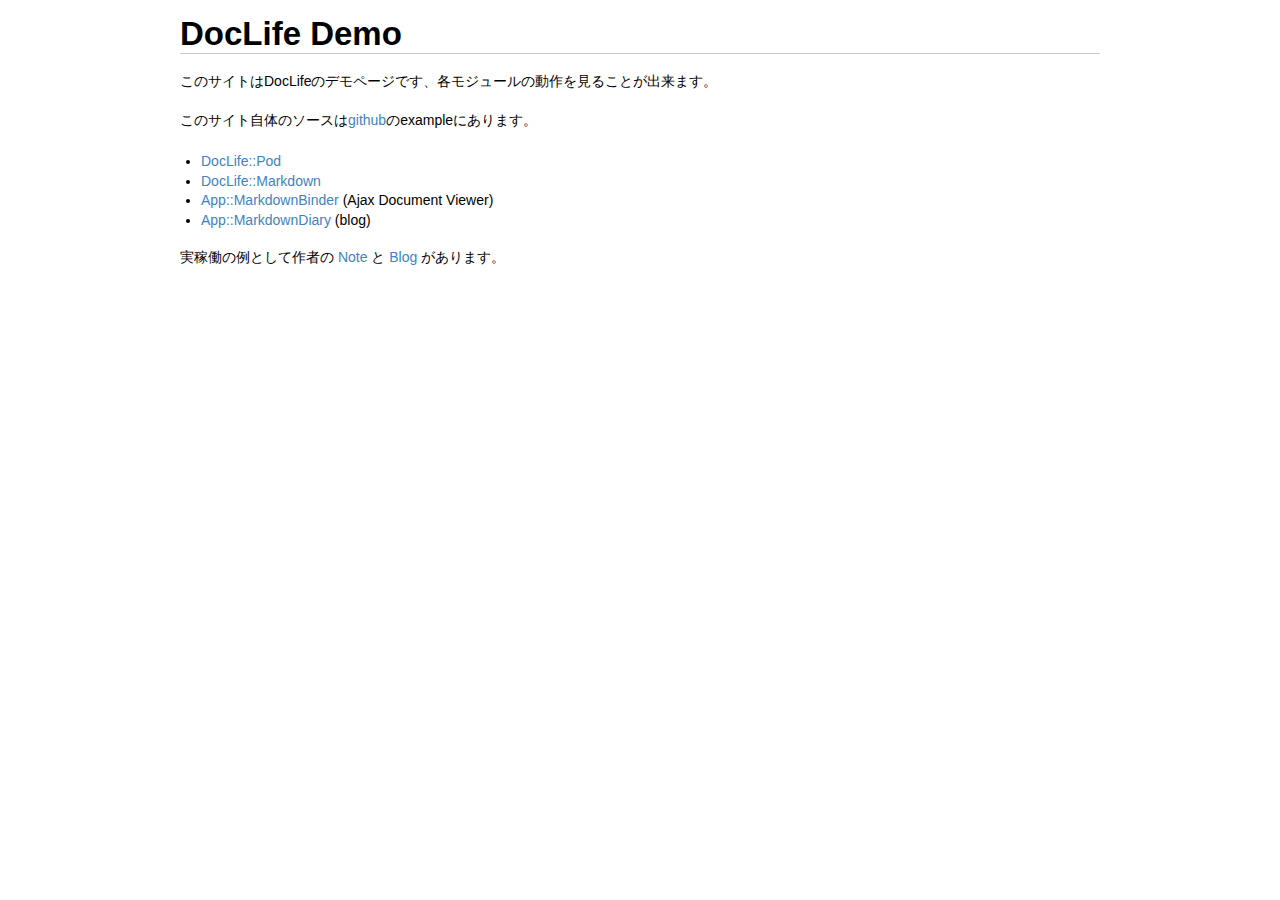
<file: htdocs/index.html>
<!DOCTYPE html>
<html>
<head>
<title>Index</title>
<!--[if lt IE 9]>
<script src="http://html5shiv.googlecode.com/svn/trunk/html5.js"></script>
<![endif]-->
<style>
*{ margin:0; padding:0; font-family: arial,sans-serif; }
body{ margin: 0 auto; width: 920px; padding: 0 0 30px; font-size: 14px; line-height: 23px; overflow-y: scroll; }
a{ color: #4183C4; text-decoration: none; }
header {margin: 15px 0 5px; border-bottom: 1px solid #ccc;}
header h1{font-size: 33px; line-height: normal;}
header nav{text-align: center;}
article p{margin:16px 0 0;padding:0;}
article h1{font-size:33px;line-height:normal;margin:0;padding:.08em 0 0 0;width:65%;}
article h2{border-top:4px solid #ccc;font-size:22px;line-height:normal;margin:22px 0 0;padding:7px 0 0;}
article h3{font-size:16px;line-height:26px;padding:26px 0 0;}
article h4{font-size:14px;line-height:26px;padding:18px 0 4px;font-weight:bold;text-transform:uppercase;}
article h5{font-size:13px;line-height:26px;margin-bottom:-19px;padding:14px 0 0;font-weight:bold;text-transform:uppercase;}
article h6{color:#666;font-size:14px;line-height:26px;margin-bottom:-19px;padding:18px 0 0;font-weight:normal;font-variant:italic;}
article>h2:first-child,article>h1:first-child,article>h1:first-child+h2{border:0;margin:12px 0 0;padding:10px 0 0;}
article>h3:first-child,article>h4:first-child,article>h5:first-child,article>h6:first-child{margin:13px 0 0 0;padding:0;}
article>h1:first-child{display:none;}
article h4+p,article h5+p,article h6+p{margin-top:0;}
article ul,ol{margin:0 0 0 1.5em;padding:20px 0 0;}
article li{ line-height: 1.4em; }
article ul li ul, ol li ol, ul li ol, ol li ul, ul ul, ol ol{padding:0 0 0 14px;}
article dl{margin:0;padding:20px 0 0;}
article dl dt{font-size:14px;font-weight:bold;line-height:normal;margin:0;padding:20px 0 0;}
article dl dt:first-child {padding:0;}
article dl dd{font-size:13px;margin:0;padding:3px 0 0;}
article code{background-color:#f8f8f8;border:1px solid #dedede;font-size:13px;padding:0 4px;-moz-border-radius:3px;-webkit-border-radius:3px;border-radius:3px;}
article .highlight pre,pre{background-color:#f8f8f8;border:1px solid #ccc;font-size:13px;line-height:19px;overflow:auto;padding:6px;-moz-border-radius:3px;-webkit-border-radius:3px;border-radius:3px;}
article pre code{background-color:transparent;border:none;}
</style>
</head>
<body>
<header>
<h1>DocLife Demo</h1>
</header>
<article>
<p>このサイトはDocLifeのデモページです、各モジュールの動作を見ることが出来ます。</p>
<p>このサイト自体のソースは<a href="https://github.com/s-aska/DocLife">github</a>のexampleにあります。</p>
<ul>
<li><a href="/pod/">DocLife::Pod</a></li>
<li><a href="/doc/">DocLife::Markdown</a></li>
<li><a href="/note/">App::MarkdownBinder</a> (Ajax Document Viewer)</li>
<li><a href="/blog/">App::MarkdownDiary</a> (blog)</li>
</ul>
<p>実稼働の例として作者の <a href="http://doc.7kai.org/">Note</a> と <a href="http://blog.7kai.org/">Blog</a> があります。</p>
</article>
</body>
</html>
</file>
